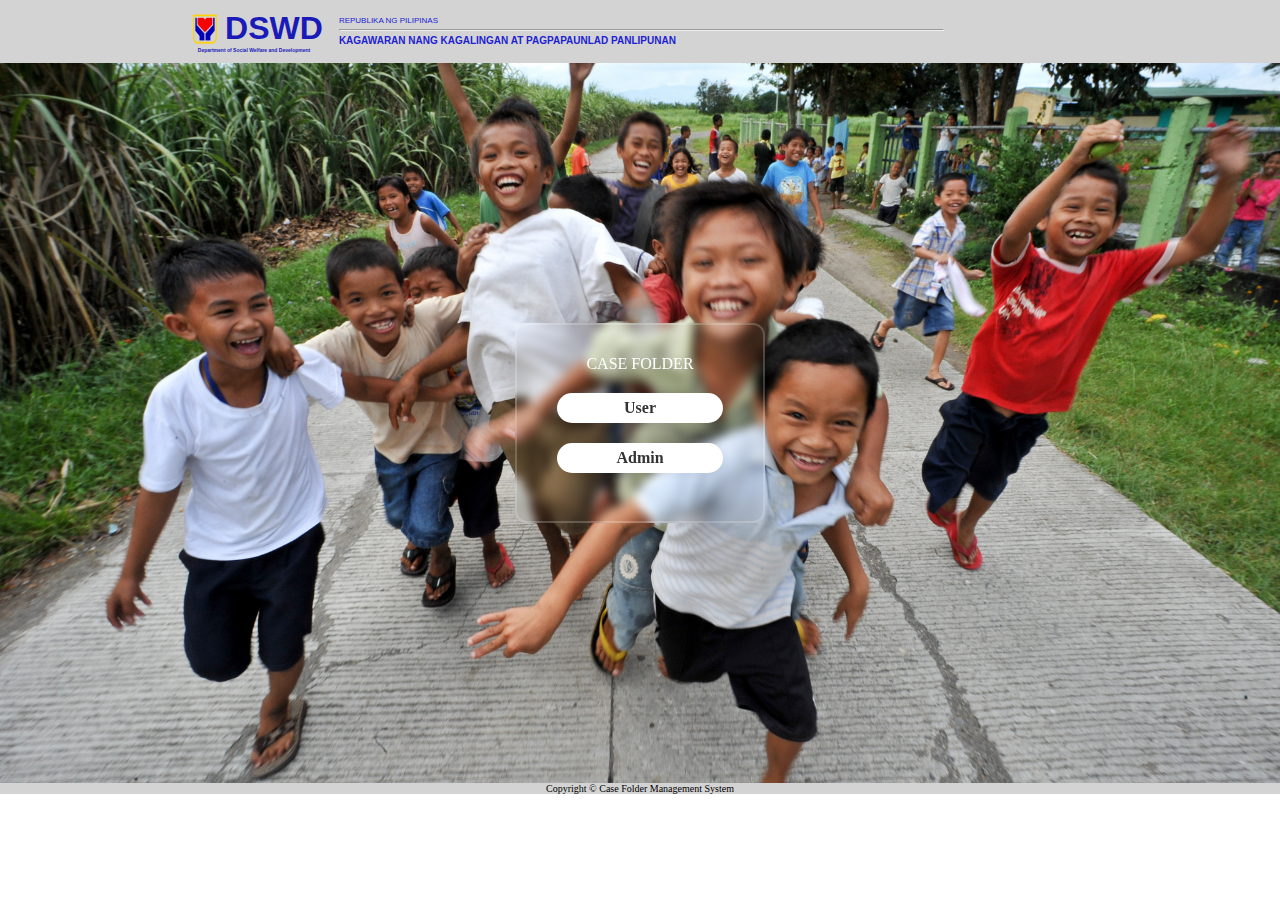
<file: index.html>
<!DOCTYPE html>

<html lang="en">
<head>
    <meta charset="UTF-8">
    <meta name="viewport" content="width=device-width, initial-scale=1.0">
    <title>DSWD 4Ps Management System</title>
    <!-- <link rel="icon" type="image/x-icon" href="img/DSWD-Logo.png"> -->
    <!-- <link rel="icon" href="https://car.dswd.gov.ph/wp-content/themes/gwt-wordpress-25.3/favicon.ico"> -->
    <link rel="stylesheet" href="css/main.css">
    <!-- <link rel="icon" href="https://car.dswd.gov.ph/wp-content/uploads/2020/04/cropped-icon_logo-1-32x32.png" sizes="32x32"> -->
    <link rel="icon" href="https://car.dswd.gov.ph/wp-content/uploads/2020/04/cropped-icon_logo-1-192x192.png" sizes="192x192">
</head>
<body>
    <div class="header">
        <div class="left-container">
            <div class="left-cont1">
                <img src="img/DSWD-Logo.png" alt="DSWD" width="40" height="35">
                <div class="box1-text1">DSWD</div>
            </div>
            <div class="left-cont2">
                <div class="box2-text1">Department of Social Welfare and Development</div>
            </div>
        </div>
        <div class="right-cont1">
            <div class="cont1-text1">REPUBLIKA NG PILIPINAS</div><hr>
            <div class="cont1-text2">KAGAWARAN NANG KAGALINGAN AT PAGPAPAUNLAD PANLIPUNAN</div>
        </div>
    </div>

    <div class="body">
        <div class="wrapper">
            <div class="btn-box">
                <div class="box3-text1">CASE FOLDER</div>   
                <a class="btn btn-block" href="user.html">User</a>
                <a class="btn btn-block" href="admin.html">Admin</a>
            </div>
        </div>
    </div>

    <div class="footer">
        <div class="footer">Copyright &copy; Case Folder Management System</div>
    </div>
</body>
</html>
</file>
<file: css/main.css>
* {
    margin: 0;
    padding: 0;
    box-sizing: border-box;
}
.header {
    background-color: lightgray;
    /* border: 2px solid black; */
    display: flex;
    padding: /* 20px  */10px;
    font-family: 'Roboto', Helvetica, Arial, sans-serif;
    justify-content: center;
}
.left-cont1 {
    display: flex;
}
.box2-text1 {
   /*  border: 2px solid yellow; */
    font-size: 5px;
    display: flex;
    justify-content: center;
    color: rgb(26, 26, 184);
    font-weight: 700;

}
.left-container {
    padding-right: 1rem;
    /* border: 2px solid black; */
}
.box1-text1 {
    font-size: 32px;
    font-weight: bold;
    color: rgb(26, 26, 184);
   /*  border: blue 2px solid; */
}
.cont1-text1 {
    color: rgb(33, 33, 211);
    font-size: 8px;
    font-weight: 150;
    padding-bottom: 0.2rem;
    padding-top: 0.40rem;
}
.cont1-text2 {
    padding-top: 0.3rem;
    color: rgb(33, 33, 211);
    font-size: 10px;
    font-weight: 550;
}

.right-cont1 {
    /* border: 2px solid black; */
    width: 60%;
}
hr {
    width: 80%;
    color: blue;
    height: 2px;
    background-color: blue;
}


img {
 /*    border: 2px solid pink; */
    padding-top: 0.2rem;
}




body {
   /*  background: url('/img/BG.jpg') no-repeat; */
    
    /* background-size: cover;
    background-position: center; */
}
.body {
    background: url('/img/kbg.jpg') no-repeat;
    background-size: cover;
    background-position: center;
    display: flex;
    justify-content: center;
    align-items: center;
    min-height: 80vh;
}
.wrapper{
    width: 250px;
    background: transparent;
    border: 2px solid rgba(255, 255, 255, .2);
    backdrop-filter: blur(5px);
    color: #fff;
    border-radius: 12px;
    padding: 30px 40px;
    height: 200px;
}
a{
    text-decoration: none;
}
.btn-block {
    display: block;
    width: 100%;
}
.btn {
    width: 100%;
    height: 30px;
    background: #fff;
    border: none;
    outline: none;
    border-radius: 40px;
    box-shadow: 0 0 10px rgba(0, 0, 0, .1);
    cursor: pointer;
    font-size: 16px;
    color: #333;
    font-weight: 600;
    margin-top: 1.25rem;
    text-align: center;
    display: flex;
    justify-content: center;
    align-items: center;
}
a:hover, a:focus {
    text-decoration: underline;
}
.btn:hover, .btn:focus {
    box-shadow: 3px 5px 15px rgba(49, 42, 148, 0.4),
                3px 5px 15px rgba(49, 42, 148, 0.4),
                3px 5px 15px rgba(49, 42, 148, 0.4);
}
.box3-text1{
    text-align: center;
}
.footer {
    background-color: lightgray;
    font-size: 10px;
    text-align: center;
}
</file>
